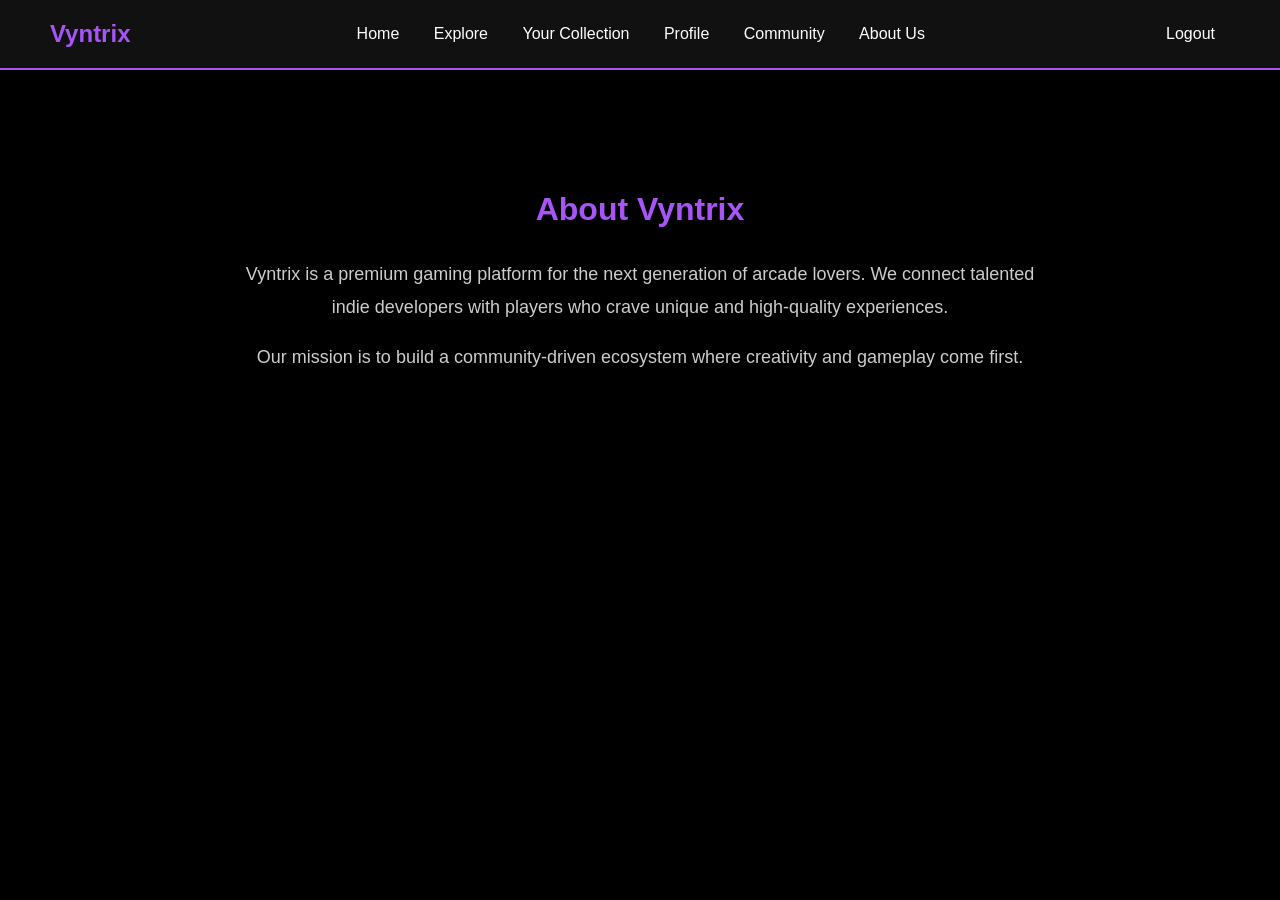
<file: about.html>
<!DOCTYPE html>
<html>
<head>
    <title>About | Vyntrix</title>
    <link rel="stylesheet" href="about.css">
</head>
<body onload="updatelinks()">
    <nav class="navbar">
        <div class="logo"><a href="home.html">Vyntrix</a></div>
        <div class="nav-center">
            <a href="home.html">Home</a>
            <a href="explore.html">Explore</a>
            <a href="collection.html">Your Collection</a>
            <a href="profile.html">Profile</a>
            <a href="comingsoon.html">Community</a>
            <a href="about.html">About Us</a>
        </div>
        <div class="nav-right">
            <a href="login.html">Logout</a>
        </div>
    </nav>

    <div class="container">
        <h1>About Vyntrix</h1>
        <p>Vyntrix is a premium gaming platform for the next generation of arcade lovers. We connect talented indie developers with players who crave unique and high-quality experiences.</p>
        <p>Our mission is to build a community-driven ecosystem where creativity and gameplay come first.</p>
    </div>

    <script src="script.js"></script>
</body>
</html>
</file>
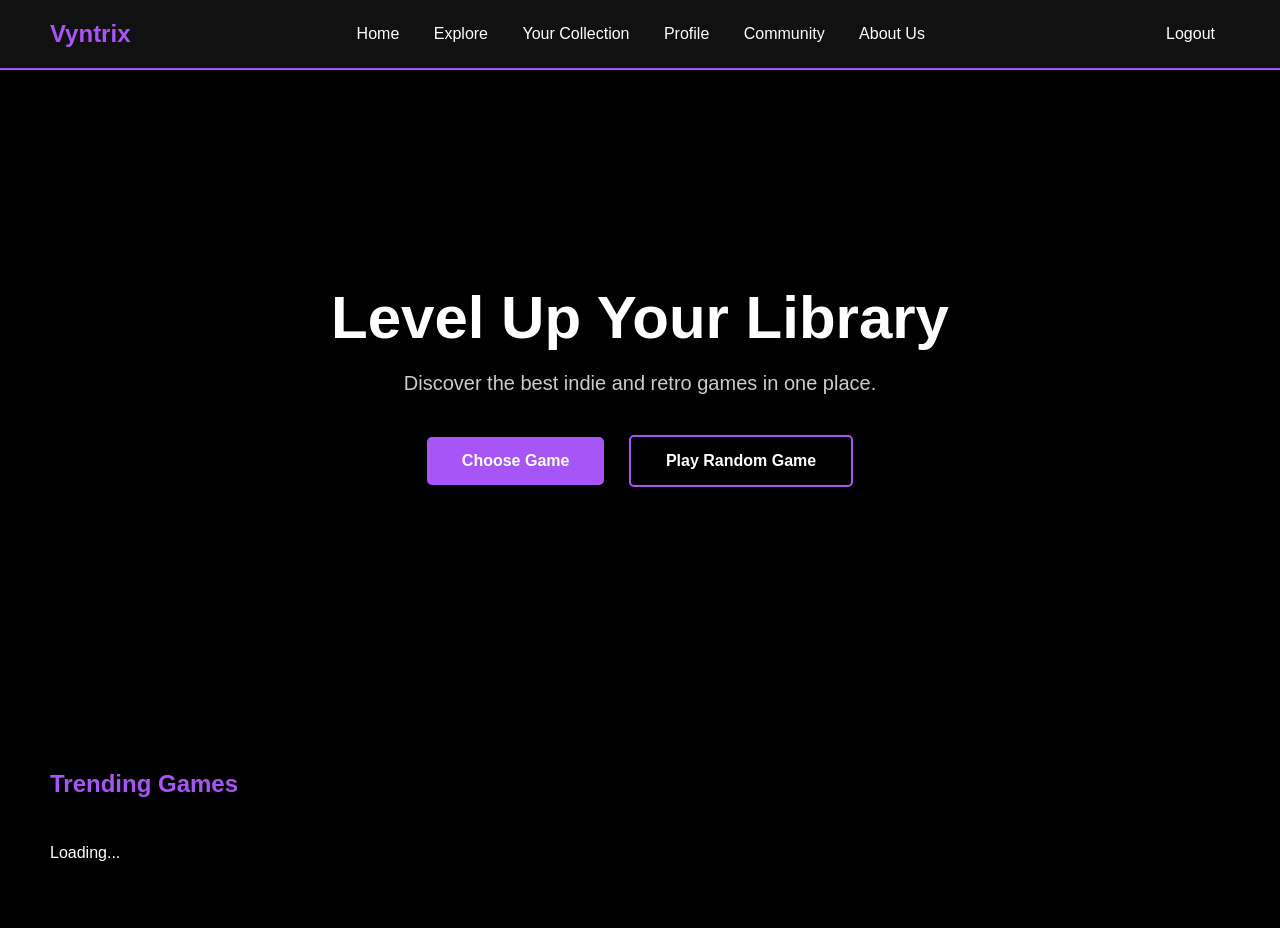
<file: home.html>
<!DOCTYPE html>
<html>
<head>
    <title>Home | Vyntrix</title>
    <link rel="stylesheet" href="home.css">
</head>
<body>
    <nav class="navbar">
        <div class="logo"><a href="home.html">Vyntrix</a></div>
        <div class="nav-center">
            <a href="home.html">Home</a>
            <a href="explore.html">Explore</a>
            <a href="collection.html">Your Collection</a>
            <a href="profile.html">Profile</a>
            <a href="comingsoon.html">Community</a>
            <a href="about.html">About Us</a>
        </div>
        <div class="nav-right">
            <a href="login.html">Logout</a>
        </div>
    </nav>

    <div class="hero">
        <div class="hero-content">
            <h1>Level Up Your Library</h1>
            <p>Discover the best indie and retro games in one place.</p>
            <div class="btns">
                <a href="explore.html" class="btn">Choose Game</a>
                <a href="random.html" class="btn outline">Play Random Game</a>
            </div>
        </div>
    </div>

    <div class="trending">
        <div class="container">
            <h2>Trending Games</h2>
            <div id="game-grid" class="game-grid"></div>
        </div>
    </div>

    <script src="script.js"></script>
    <script>window.onload = getgames;</script>
</body>
</html>
</file>
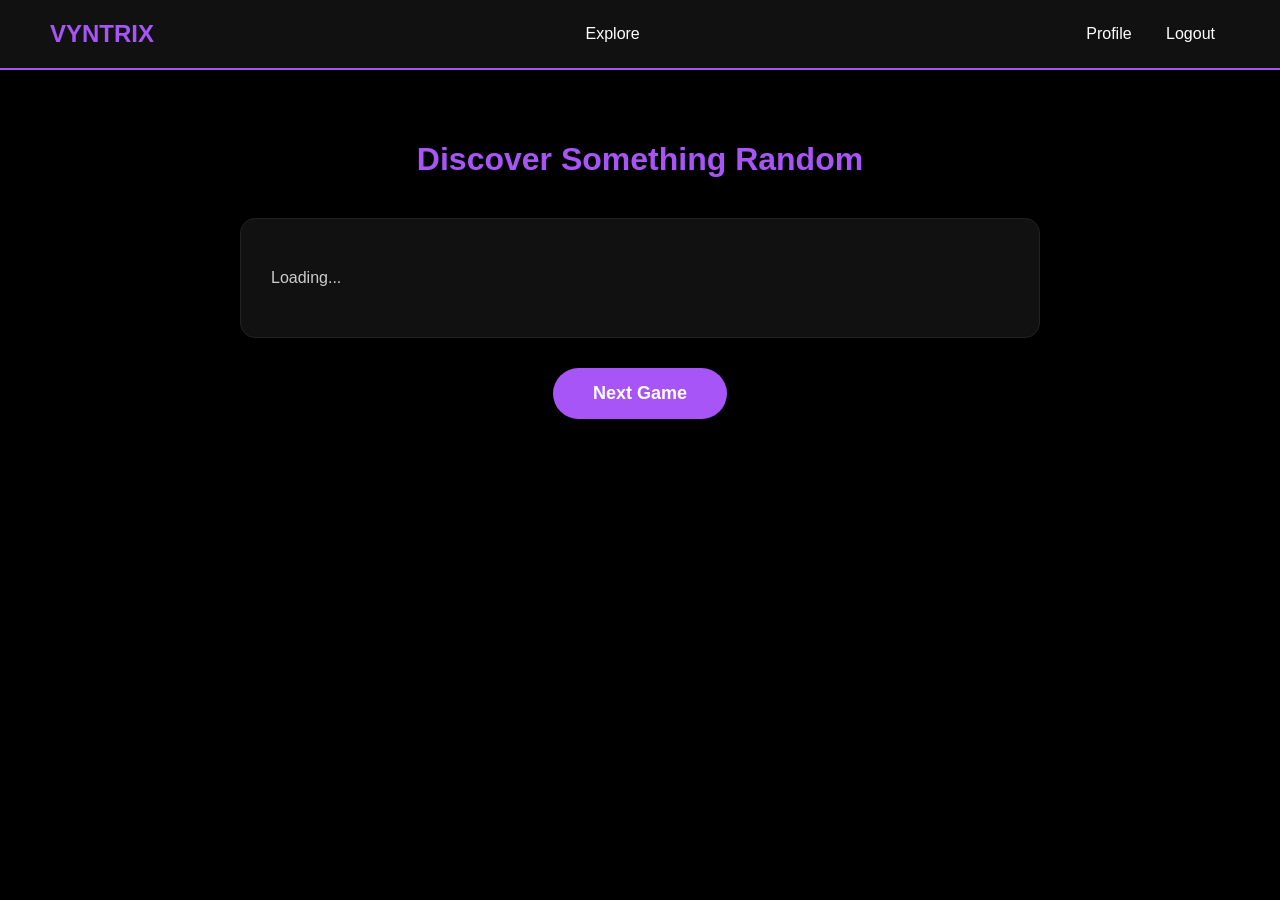
<file: random.html>
<!DOCTYPE html>
<html>
<head>
    <title>Random | Vyntrix</title>
    <link rel="stylesheet" href="random.css">
</head>
<body onload="getrandom()">
    <nav class="navbar">
        <div class="logo">VYNTRIX</div>
        <div class="nav-center">
            <a href="explore.html">Explore</a>
        </div>
        <div class="nav-right">
            <a href="profile.html">Profile</a>
            <a href="login.html">Logout</a>
        </div>
    </nav>

    <div class="container">
        <h1>Discover Something Random</h1>
        
        <div id="random-box" class="random-card">
            <p>Loading...</p>
        </div>

        <div class="action">
            <button onclick="getrandom()">Next Game</button>
        </div>
    </div>

    <script src="script.js"></script>
</body>
</html>
</file>
<file: about.css>
body {
    background-color: #000000;
    color: #ffffff;
    font-family: Arial, sans-serif;
    margin: 0;
}

.navbar {
    display: flex;
    justify-content: space-between;
    align-items: center;
    padding: 20px 50px;
    background-color: #111111;
    border-bottom: 2px solid #a855f7;
}

.logo a { color: inherit; text-decoration: none; }
.logo {
    font-size: 24px;
    font-weight: bold;
    color: #a855f7;
}

.nav-center a, .nav-right a {
    color: #ffffff;
    text-decoration: none;
    margin: 0 15px;
}

.container {
    padding: 100px 50px;
    max-width: 800px;
    margin: 0 auto;
    text-align: center;
}

h1 {
    color: #a855f7;
    margin-bottom: 30px;
}

p {
    line-height: 1.8;
    color: #cccccc;
    font-size: 18px;
}
</file>
<file: home.css>
body {
    background-color: #000000;
    color: #ffffff;
    font-family: Arial, sans-serif;
    margin: 0;
}

.navbar {
    display: flex;
    justify-content: space-between;
    align-items: center;
    padding: 20px 50px;
    background-color: #111111;
    border-bottom: 2px solid #a855f7;
}

.logo a { color: inherit; text-decoration: none; }
.logo {
    font-size: 24px;
    font-weight: bold;
    color: #a855f7;
}

.nav-center a, .nav-right a {
    color: #ffffff;
    text-decoration: none;
    margin: 0 15px;
}

.hero {
    height: 70vh;
    background: linear-gradient(rgba(0,0,0,0.6), rgba(0,0,0,0.6)), url('https://images.unsplash.com/photo-1542751371-adc38448a05e?auto=format&fit=crop&w=1200&q=80');
    background-size: cover;
    background-position: center;
    display: flex;
    justify-content: center;
    align-items: center;
    text-align: center;
}

.hero h1 {
    font-size: 60px;
    margin: 0;
    color: #ffffff;
}

.hero p {
    font-size: 20px;
    color: #cccccc;
    margin: 20px 0 40px;
}

.btn {
    padding: 15px 35px;
    background: #a855f7;
    color: white;
    text-decoration: none;
    font-weight: bold;
    border-radius: 5px;
    display: inline-block;
    margin: 0 10px;
}

.btn.outline {
    background: transparent;
    border: 2px solid #a855f7;
}

.trending {
    padding: 50px;
}

.container {
    max-width: 1200px;
    margin: 0 auto;
}

h2 {
    color: #a855f7;
    margin-bottom: 30px;
}

.game-grid {
    display: grid;
    grid-template-columns: repeat(auto-fill, minmax(280px, 1fr));
    gap: 30px;
}

.game-card {
    background: #111111;
    border-radius: 10px;
    overflow: hidden;
    border: 1px solid #222222;
}

.game-card img {
    width: 100%;
    height: 180px;
    object-fit: cover;
}

.card-body {
    padding: 20px;
}

.card-body h3 {
    margin: 0 0 5px 0;
    color: #a855f7;
}

.card-body p {
    margin: 0;
    color: #888888;
}

.card-body span {
    display: block;
    margin-top: 10px;
    color: #f59e0b;
    font-size: 14px;
}
</file>
<file: random.css>
body {
    background-color: #000000;
    color: #ffffff;
    font-family: Arial, sans-serif;
    margin: 0;
}

.navbar {
    display: flex;
    justify-content: space-between;
    align-items: center;
    padding: 20px 50px;
    background-color: #111111;
    border-bottom: 2px solid #a855f7;
}

.logo {
    font-size: 24px;
    font-weight: bold;
    color: #a855f7;
}

.nav-center a, .nav-right a {
    color: #ffffff;
    text-decoration: none;
    margin: 0 15px;
}

.container {
    padding: 50px;
    max-width: 800px;
    margin: 0 auto;
    text-align: center;
}

h1 {
    color: #a855f7;
    margin-bottom: 40px;
}

.random-card {
    background: #111111;
    border: 1px solid #222222;
    padding: 30px;
    border-radius: 15px;
    text-align: left;
}

.random-card img {
    width: 100%;
    max-height: 400px;
    object-fit: cover;
    border-radius: 10px;
    margin-bottom: 20px;
}

.random-card h2 {
    color: #a855f7;
    margin: 0 0 10px 0;
}

.random-card p {
    color: #cccccc;
    line-height: 1.6;
}

.action {
    margin-top: 30px;
}

button {
    padding: 15px 40px;
    background: #a855f7;
    color: white;
    border: none;
    cursor: pointer;
    font-weight: bold;
    border-radius: 50px;
    font-size: 18px;
}

button:hover {
    background: #9333ea;
}
</file>
